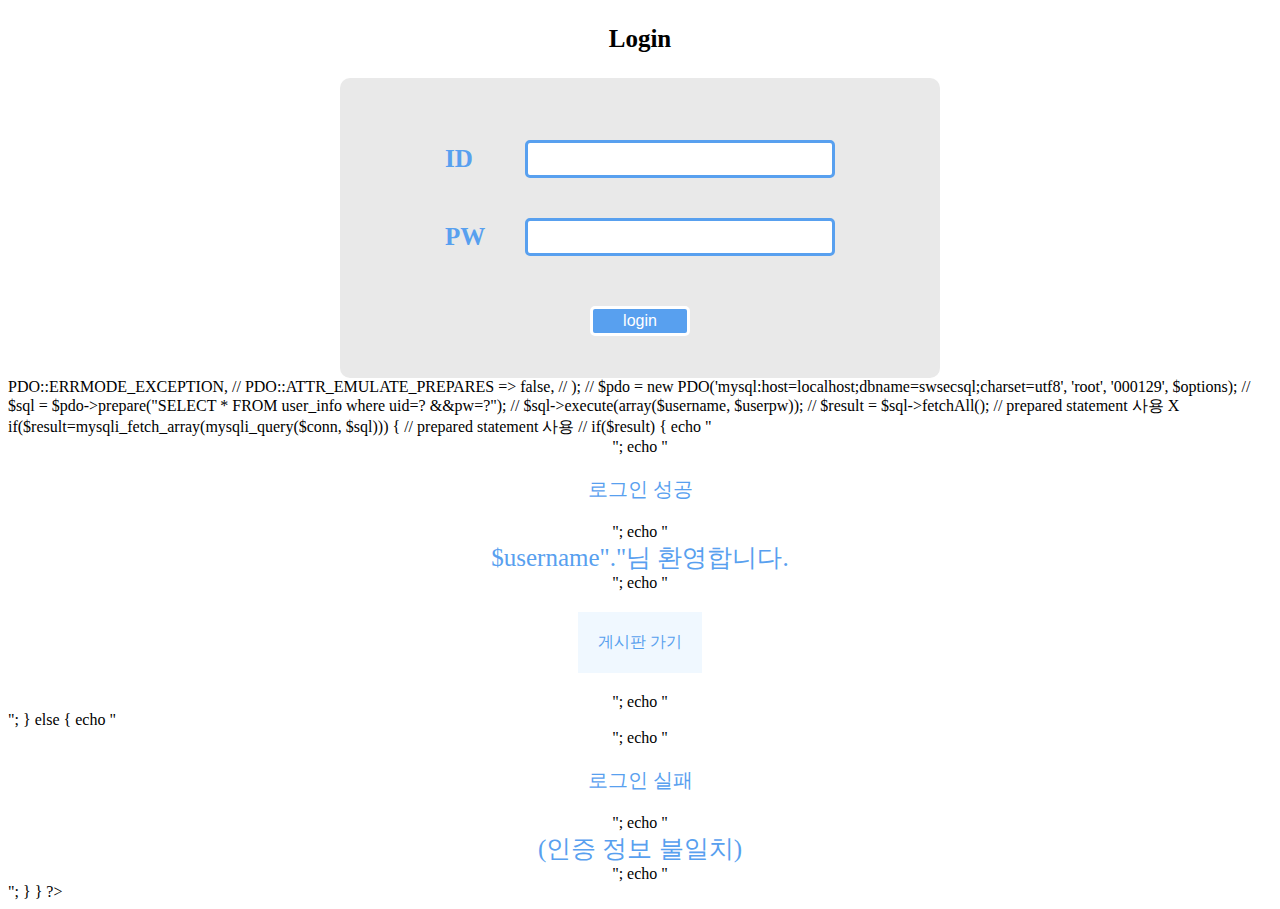
<file: index.html>
<!-- prettier-ignore -->
<!DOCTYPE html>
<html lang="kr">

<head>
    <meta charset="utf-8" />
    <link href="login.css" rel="stylesheet" />
    <title>SQL Injection 실습</title>
</head>

<body>
    <form method="post">
        <!-- <form method="post" onSubmit="return checkLoginKeyword()"> -->
        <p style="font-size: 25px; text-align: center"><b>Login</b></p>
        <div class="login_box">
            <div>
                <p class="login_text">ID </p>
                <input id="id_input" class="input_box" type="text" name="uid" /><br />
            </div>
            <div>
                <p class="login_text">PW </p>
                <input id="pw_input" class="input_box" type="password" name="pw" /><br />
            </div>
            <div><input class="login_button" type="submit" value="login" /></div>
        </div>
    </form>
    <?php
	if(isset($_POST['uid'])&&isset($_POST['pw'])) {
        $username=$_POST['uid'];
        $userpw=$_POST['pw'];

        // prepared statement 사용 X
        $conn= mysqli_connect('localhost', 'root', '000129', 'swsecsql');
        $sql="SELECT * FROM user_info where uid='$username'&&pw='$userpw'";

        // prepared statement 사용 (PDO)
        // $options = array(
        //     PDO::ATTR_ERRMODE => PDO::ERRMODE_EXCEPTION,
        //     PDO::ATTR_EMULATE_PREPARES => false,
        // );
        // $pdo = new PDO('mysql:host=localhost;dbname=swsecsql;charset=utf8', 'root', '000129', $options);
        // $sql = $pdo->prepare("SELECT * FROM user_info where uid=? &&pw=?");
        // $sql->execute(array($username, $userpw));
        // $result = $sql->fetchAll();

        // prepared statement 사용 X
        if($result=mysqli_fetch_array(mysqli_query($conn, $sql))) {
            
        // prepared statement 사용
        // if($result) {
            echo "<div class='welcome'>";
            echo "<p class='success_text'>로그인 성공</p>"; 
            echo "<div class='welcome_text'> $username"."님 환영합니다.</div>";

            echo "<div class='board_link'><a href='board.html'>게시판 가기</a></div>"; 
            echo "</div>";
        } else { 
            echo "<div class='welcome'>";
            echo "<p class='success_text'>로그인 실패</p>"; 
            echo "<div class='welcome_text'>(인증 정보 불일치)</div>"; 
            echo "</div>";
        }
    } 
    ?>
    <script type="text/javascript" src="filterLogin.js"></script>
</body>

</html>
</file>
<file: login.css>
.login_box {
    margin-left: auto;
    margin-right: auto;
    width: 600px;
    height: 300px;
    display: flex;
    flex-direction: column;
    background-color: rgb(233, 233, 233);
    justify-content: center;
    align-items: center;
    border-radius: 10px;
}

.login_text {
    width: 80px;
    color: rgb(88,160,239);
    font-size: 25px;
    font-weight: bolder;
}

.login_box div {
    display: flex;
    align-items: center;
}

.input_box {
    width: 300px;
    height: 30px;
    background-color: white;
    border-radius: 5px;
    outline: none;
    border: 0;
    color: rgb(88,160,239);
    font-size: 20px;
    border: 3px solid rgb(88,160,239);
}

.login_button {
    margin-top: 30px;
    background-color: rgb(88,160,239);
    color: white;
    height: 30px;
    width: 100px;
    border-radius: 5px;
    border: 3px solid white;
    font-size: 16px;
}

.welcome {
    display: flex;
    flex-direction: column;
    justify-content: center;
    align-items: center;
}
.success_text {
    color: rgb(88,160,239);
    font-size: 20px;
}

.welcome_text {
    font-size: 25px;
    color: rgb(88,160,239);
}

.board_link {
    margin: 20px;
    padding: 20px;
    background-color: aliceblue;
}

a:link {
    color: #57A0EE;
    text-decoration: none;
}

a:visited {
    color: #57A0EE;
    text-decoration: none;
}

a:hover {
    text-decoration: underline;
}
</file>
